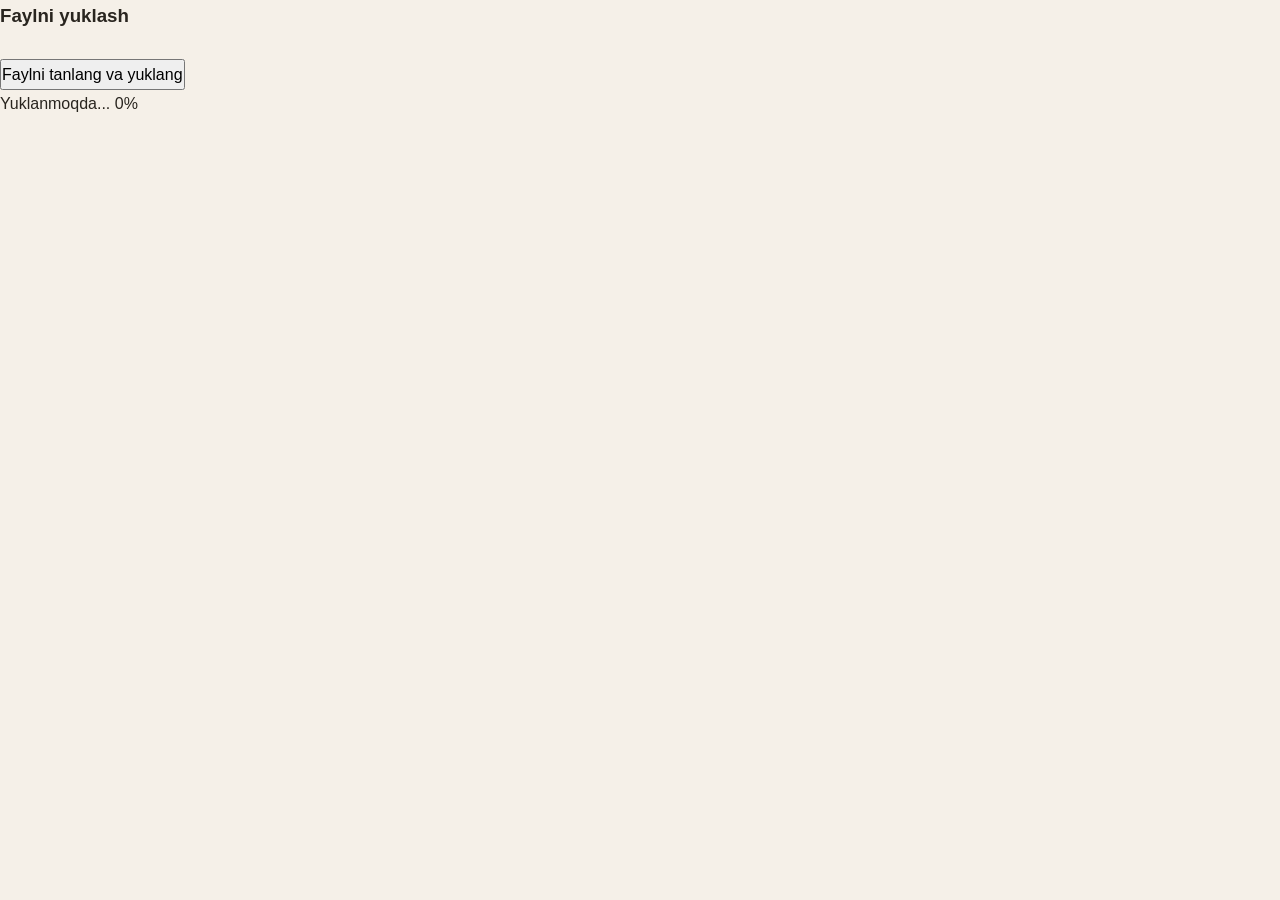
<file: run.html>
<!DOCTYPE html>
<html lang="uz">
<head>
  <meta charset="UTF-8">
  <meta name="viewport" content="width=device-width, initial-scale=1.0">
  <title>Fayl Yuklash Animatsiyasi</title>
  <link rel="stylesheet" href="style.css">
  </head>
<body>

  <div class="upload-card">
    <h3>Faylni yuklash</h3>
    <br>
    <button class="upload-btn" onclick="startUpload()">Faylni tanlang va yuklang</button>

    <div class="loader-container" id="loader">
      <!-- Yugurayotgan odam -->
      <div class="runner-wrapper" id="runnerWrapper">
        <div class="runner">
          <div class="head"></div>
          <div class="body-line"></div>
          <div class="limb arm-left"></div>
          <div class="limb arm-right"></div>
          <div class="limb leg-left"></div>
          <div class="limb leg-right"></div>
        </div>
      </div>

      <!-- Progressive chiziq -->
      <div class="track">
        <div class="progress-bar" id="progressBar"></div>
      </div>

      <div class="status-text" id="statusText">Yuklanmoqda... 0%</div>
    </div>
  </div>

  <script>
    function startUpload() {
      const loader = document.getElementById('loader');
      const progressBar = document.getElementById('progressBar');
      const runnerWrapper = document.getElementById('runnerWrapper');
      const statusText = document.getElementById('statusText');
      
      loader.classList.add('active');
      
      let progress = 0;
      const interval = setInterval(() => {
        progress += 2;
        
        progressBar.style.width = progress + '%';
        runnerWrapper.style.left = progress + '%';
        statusText.innerText = `Yuklanmoqda... ${progress}%`;

        if (progress >= 100) {
          clearInterval(interval);
          statusText.innerText = "Yuklash yakunlandi! ✅";
        }
      }, 60);
    }
  </script>

</body>
</html>
</file>
<file: style.css>
:root {
  --paper: #f5f0e8;
  --paper-dark: #e9dfd1;
  --ink: #29251f;
  --muted: #777166;
  --accent: #a45d43;
  --line: #d8cfc2;
  --white: #fffdf9;
}

* {
  box-sizing: border-box;
  margin: 0;
  padding: 0;
}

html {
  scroll-behavior: smooth;
  scroll-padding-top: 90px;
}

body {
  background: var(--paper);
  color: var(--ink);
  font-family: "DM Sans", sans-serif;
  line-height: 1.7;
}

body, button, a {
  -webkit-tap-highlight-color: transparent;
}

a {
  color: inherit;
  text-decoration: none;
}

button {
  font: inherit;
}

img {
  display: block;
  width: 100%;
}

.header {
  min-height: 82px;
  padding: 18px 7%;
  display: flex;
  align-items: center;
  justify-content: space-between;
  gap: 30px;
  border-bottom: 1px solid var(--line);
  background: rgba(245, 240, 232, 0.95);
  position: sticky;
  top: 0;
  z-index: 10;
  backdrop-filter: blur(12px);
}

.logo {
  font-family: "Playfair Display", serif;
  font-size: 29px;
  font-weight: 700;
  letter-spacing: -1.5px;
}

.logo span,
.section-heading h2 span {
  color: var(--accent);
}

.nav {
  display: flex;
  gap: 32px;
  align-items: center;
}

.nav a {
  font-size: 13px;
  color: var(--muted);
  transition: color 0.25s;
}

.nav a:hover {
  color: var(--accent);
}

.menu-toggle {
  display: none;
  border: 0;
  background: transparent;
  font-size: 25px;
  cursor: pointer;
}

.hero {
  min-height: 620px;
  padding: 90px 9% 100px;
  display: grid;
  grid-template-columns: 1fr 0.9fr;
  gap: 65px;
  align-items: center;
  overflow: hidden;
}

.eyebrow {
  color: var(--accent);
  font-size: 10px;
  font-weight: 700;
  letter-spacing: 2.5px;
  margin-bottom: 20px;
}

h1, h2 {
  font-family: "Playfair Display", serif;
  font-weight: 500;
  letter-spacing: -1.8px;
  line-height: 1.12;
}

.hero h1 {
  font-size: clamp(48px, 6vw, 78px);
}

h1 em, h2 em {
  color: var(--accent);
  font-weight: 400;
}

.hero-text {
  max-width: 400px;
  margin: 25px 0 30px;
  color: var(--muted);
  font-size: 15px;
}

.primary-button {
  display: inline-flex;
  align-items: center;
  gap: 22px;
  padding: 15px 23px;
  background: var(--ink);
  color: var(--white);
  font-size: 12px;
  transition: background 0.25s, transform 0.25s;
}

.primary-button:hover {
  background: var(--accent);
  transform: translateY(-3px);
}

.primary-button span {
  font-size: 17px;
}

.hero-note {
  margin-top: 35px;
  color: var(--muted);
  font-size: 9px;
  letter-spacing: 2px;
}

.hero-art {
  position: relative;
  max-width: 430px;
  width: 100%;
  justify-self: center;
}

.hero-frame {
  background: var(--white);
  padding: 12px 12px 35px;
  transform: rotate(3deg);
  box-shadow: 0 20px 50px #51433115;
}

.hero-frame img {
  height: 410px;
  object-fit: cover;
}

.frame-label {
  position: absolute;
  bottom: 8px;
  left: 14px;
  font-family: "Playfair Display", serif;
  font-size: 12px;
  font-style: italic;
}

.decor {
  position: absolute;
  color: var(--accent);
}

.decor-one {
  top: -40px;
  right: -28px;
  font-size: 55px;
}

.decor-two {
  bottom: 10px;
  right: -50px;
  transform: rotate(-8deg);
  font-family: "Playfair Display", serif;
  font-style: italic;
  font-size: 14px;
}

.section {
  padding: 100px 9%;
}

.works {
  background: var(--white);
}

.section-heading {
  display: flex;
  align-items: end;
  justify-content: space-between;
  gap: 30px;
  margin-bottom: 35px;
}

.section-heading h2,
.about h2,
.contact h2 {
  font-size: clamp(36px, 4.5vw, 55px);
}

.section-description {
  max-width: 280px;
  color: var(--muted);
  font-size: 13px;
}

.filters {
  display: flex;
  flex-wrap: wrap;
  gap: 10px;
  margin-bottom: 35px;
}

.filter {
  padding: 9px 18px;
  border: 1px solid var(--line);
  background: transparent;
  color: var(--muted);
  cursor: pointer;
  font-size: 12px;
  transition: 0.25s;
}

.filter:hover,
.filter.active {
  background: var(--ink);
  color: var(--white);
  border-color: var(--ink);
}

.gallery {
  display: grid;
  grid-template-columns: repeat(3, minmax(0, 1fr));
  gap: 42px 25px;
  align-items: start;
}

.art-card {
  min-width: 0;
  animation: appear 0.5s ease both;
}

.art-card.hidden {
  display: none;
}

.art-image {
  width: 100%;
  height: 290px;
  border: none;
  background: var(--paper-dark);
  position: relative;
  display: block;
  overflow: hidden;
  cursor: zoom-in;
  text-align: left;
}

.art-card.tall .art-image {
  height: 380px;
}

.art-image img {
  width: 100%;
  height: 100%;
  object-fit: cover;
  transition: transform 0.5s;
}

.art-image:hover img {
  transform: scale(1.045);
}

.image-overlay {
  position: absolute;
  inset: 0;
  display: flex;
  justify-content: center;
  align-items: center;
  background: #211b16a6;
  color: white;
  opacity: 0;
  transition: opacity 0.3s;
  font-size: 13px;
}

.art-image:hover .image-overlay,
.art-image:focus-visible .image-overlay {
  opacity: 1;
}

.art-info {
  padding-top: 15px;
  display: flex;
  align-items: start;
  justify-content: space-between;
  gap: 10px;
}

.art-info h3 {
  font-family: "Playfair Display", serif;
  font-size: 18px;
  font-weight: 500;
}

.art-info p {
  margin-top: 3px;
  color: var(--muted);
  font-size: 11px;
}

.art-number {
  color: var(--accent);
  font-size: 11px;
}

.about {
  display: grid;
  grid-template-columns: 0.3fr 1fr 1fr;
  align-items: center;
  gap: 40px;
}

.about-mark {
  color: var(--accent);
  font-size: 65px;
  align-self: start;
}

.about-copy {
  color: var(--muted);
  font-size: 13px;
}

.about-copy p + p {
  margin-top: 17px;
}

.text-link {
  display: inline-block;
  margin-top: 24px;
  padding-bottom: 5px;
  border-bottom: 1px solid var(--accent);
  color: var(--accent);
  font-size: 12px;
}

.contact {
  background: var(--paper-dark);
  text-align: center;
}

.contact h2 {
  margin-bottom: 22px;
}

.contact > p:not(.eyebrow):not(.contact-hint) {
  color: var(--muted);
  font-size: 13px;
  margin-bottom: 27px;
}

.contact-hint {
  margin-top: 14px;
  color: var(--muted);
  font-size: 10px;
}

.footer {
  min-height: 90px;
  padding: 20px 7%;
  display: flex;
  justify-content: space-between;
  align-items: center;
  gap: 20px;
}

.footer p,
.back-top {
  color: var(--muted);
  font-size: 11px;
}

.back-top:hover {
  color: var(--accent);
}

.lightbox {
  width: min(90vw, 900px);
  max-width: none;
  max-height: 90vh;
  margin: auto;
  padding: 20px;
  border: none;
  background: var(--white);
  color: var(--ink);
  box-shadow: 0 20px 80px #0004;
}

.lightbox::backdrop {
  background: #17130fe8;
  backdrop-filter: blur(5px);
}

.lightbox img {
  max-height: 75vh;
  width: 100%;
  object-fit: contain;
}

.lightbox p {
  margin-top: 12px;
  font-family: "Playfair Display", serif;
  font-size: 18px;
}

.lightbox-close {
  display: block;
  margin-left: auto;
  margin-bottom: 10px;
  border: none;
  background: transparent;
  font-size: 30px;
  line-height: 1;
  cursor: pointer;
}

@keyframes appear {
  from {
    opacity: 0;
    transform: translateY(12px);
  }
  to {
    opacity: 1;
    transform: translateY(0);
  }
}

@media (max-width: 900px) {
  .hero {
    gap: 35px;
    padding: 75px 6%;
  }

  .hero-frame img {
    height: 330px;
  }

  .section {
    padding: 75px 6%;
  }

  .gallery {
    grid-template-columns: repeat(2, minmax(0, 1fr));
  }

  .about {
    grid-template-columns: 60px 1fr 1fr;
    gap: 25px;
  }

  .about-mark {
    font-size: 45px;
  }
}

@media (max-width: 600px) {
  .header {
    min-height: 70px;
    padding: 14px 6%;
  }

  .menu-toggle {
    display: block;
  }

  .nav {
    display: none;
    position: absolute;
    top: 69px;
    left: 0;
    right: 0;
    padding: 22px 6%;
    background: var(--paper);
    border-bottom: 1px solid var(--line);
    flex-direction: column;
    align-items: flex-start;
    gap: 18px;
  }

  .nav.open {
    display: flex;
  }

  .hero {
    grid-template-columns: 1fr;
    padding: 65px 7% 75px;
    gap: 55px;
  }

  .hero h1 {
    font-size: 55px;
  }

  .hero-art {
    max-width: 350px;
  }

  .hero-frame img {
    height: 340px;
  }

  .decor-two {
    right: -15px;
  }

  .section {
    padding: 65px 6%;
  }

  .section-heading {
    align-items: flex-start;
    flex-direction: column;
    gap: 15px;
  }

  .gallery {
    grid-template-columns: 1fr;
    gap: 35px;
  }

  .art-image,
  .art-card.tall .art-image {
    height: auto;
    aspect-ratio: 4 / 5;
  }

  .about {
    grid-template-columns: 1fr;
    gap: 20px;
  }

  .about-mark {
    font-size: 40px;
  }

  .about h2,
  .contact h2 {
    font-size: 42px;
  }

  .footer {
    flex-wrap: wrap;
    padding: 25px 6%;
  }

  .footer p {
    order: 3;
    width: 100%;
  }
}

@media (prefers-reduced-motion: reduce) {
  *, *::before, *::after {
    scroll-behavior: auto !important;
    animation-duration: 0.01ms !important;
    transition-duration: 0.01ms !important;
  }
}
</file>
